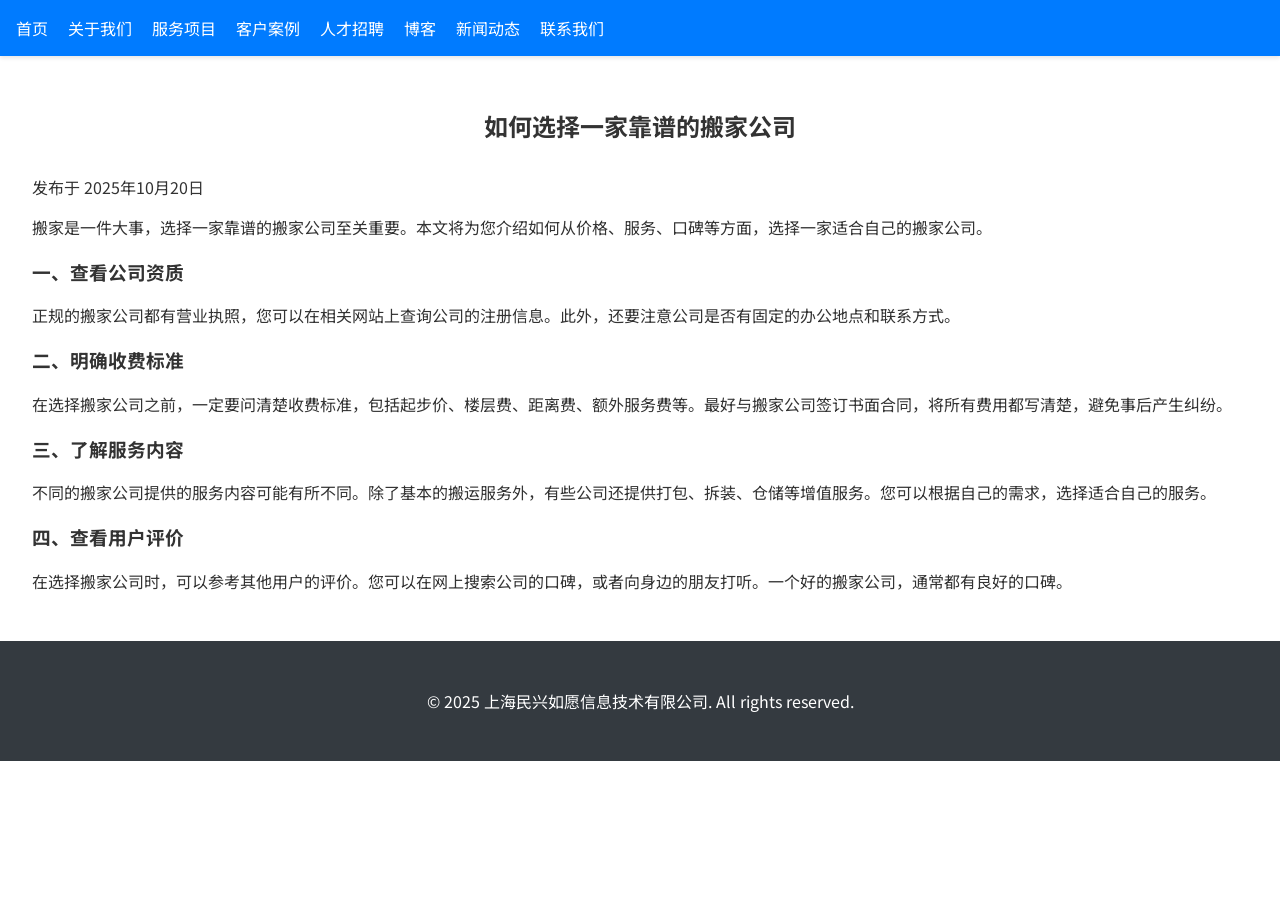
<file: blog-post-1.html>
<!DOCTYPE html>
<html lang="zh-CN">
<head>
    <meta charset="UTF-8">
    <meta name="viewport" content="width=device-width, initial-scale=1.0">
    <title>如何选择一家靠谱的搬家公司 - 上海民兴如愿信息技术有限公司</title>
    <link rel="stylesheet" href="css/style.css">
</head>
<body>
    <header>
        <nav>
            <ul>
                <li><a href="index.html">首页</a></li>
                <li><a href="about.html">关于我们</a></li>
                <li><a href="services.html">服务项目</a></li>
                <li><a href="cases.html">客户案例</a></li>
                <li><a href="careers.html">人才招聘</a></li>
                <li><a href="blog.html">博客</a></li>
                <li><a href="news.html">新闻动态</a></li>
                <li><a href="contact.html">联系我们</a></li>
            </ul>
        </nav>
    </header>
    <main>
        <article class="blog-post-full">
            <h2>如何选择一家靠谱的搬家公司</h2>
            <p class="post-meta">发布于 2025年10月20日</p>
            <p>搬家是一件大事，选择一家靠谱的搬家公司至关重要。本文将为您介绍如何从价格、服务、口碑等方面，选择一家适合自己的搬家公司。</p>
            <h3>一、查看公司资质</h3>
            <p>正规的搬家公司都有营业执照，您可以在相关网站上查询公司的注册信息。此外，还要注意公司是否有固定的办公地点和联系方式。</p>
            <h3>二、明确收费标准</h3>
            <p>在选择搬家公司之前，一定要问清楚收费标准，包括起步价、楼层费、距离费、额外服务费等。最好与搬家公司签订书面合同，将所有费用都写清楚，避免事后产生纠纷。</p>
            <h3>三、了解服务内容</h3>
            <p>不同的搬家公司提供的服务内容可能有所不同。除了基本的搬运服务外，有些公司还提供打包、拆装、仓储等增值服务。您可以根据自己的需求，选择适合自己的服务。</p>
            <h3>四、查看用户评价</h3>
            <p>在选择搬家公司时，可以参考其他用户的评价。您可以在网上搜索公司的口碑，或者向身边的朋友打听。一个好的搬家公司，通常都有良好的口碑。</p>
        </article>
    </main>
    <footer>
        <p>&copy; 2025 上海民兴如愿信息技术有限公司. All rights reserved.</p>
    </footer>
</body>
</html>
</file>
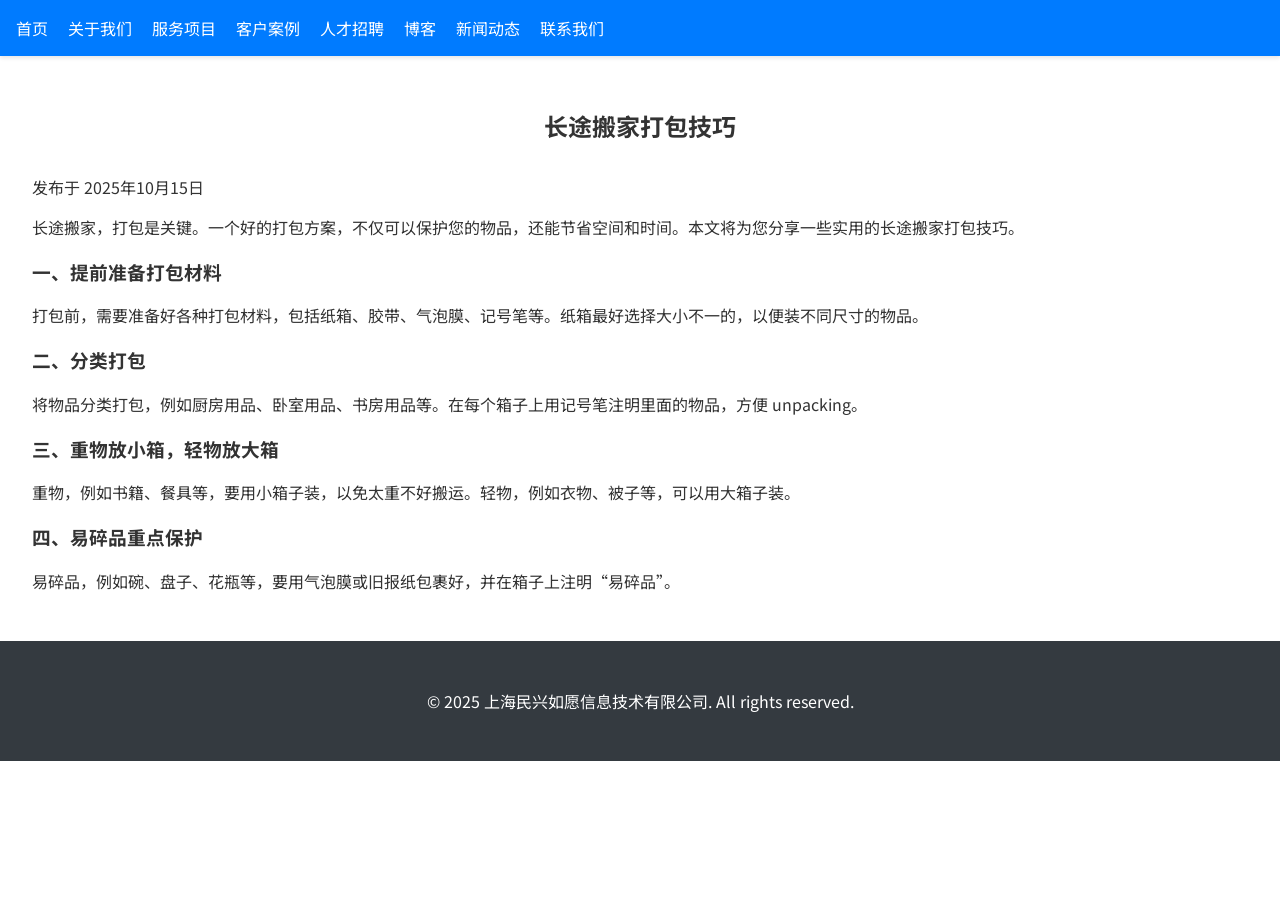
<file: blog-post-2.html>
<!DOCTYPE html>
<html lang="zh-CN">
<head>
    <meta charset="UTF-8">
    <meta name="viewport" content="width=device-width, initial-scale=1.0">
    <title>长途搬家打包技巧 - 上海民兴如愿信息技术有限公司</title>
    <link rel="stylesheet" href="css/style.css">
</head>
<body>
    <header>
        <nav>
            <ul>
                <li><a href="index.html">首页</a></li>
                <li><a href="about.html">关于我们</a></li>
                <li><a href="services.html">服务项目</a></li>
                <li><a href="cases.html">客户案例</a></li>
                <li><a href="careers.html">人才招聘</a></li>
                <li><a href="blog.html">博客</a></li>
                <li><a href="news.html">新闻动态</a></li>
                <li><a href="contact.html">联系我们</a></li>
            </ul>
        </nav>
    </header>
    <main>
        <article class="blog-post-full">
            <h2>长途搬家打包技巧</h2>
            <p class="post-meta">发布于 2025年10月15日</p>
            <p>长途搬家，打包是关键。一个好的打包方案，不仅可以保护您的物品，还能节省空间和时间。本文将为您分享一些实用的长途搬家打包技巧。</p>
            <h3>一、提前准备打包材料</h3>
            <p>打包前，需要准备好各种打包材料，包括纸箱、胶带、气泡膜、记号笔等。纸箱最好选择大小不一的，以便装不同尺寸的物品。</p>
            <h3>二、分类打包</h3>
            <p>将物品分类打包，例如厨房用品、卧室用品、书房用品等。在每个箱子上用记号笔注明里面的物品，方便 unpacking。</p>
            <h3>三、重物放小箱，轻物放大箱</h3>
            <p>重物，例如书籍、餐具等，要用小箱子装，以免太重不好搬运。轻物，例如衣物、被子等，可以用大箱子装。</p>
            <h3>四、易碎品重点保护</h3>
            <p>易碎品，例如碗、盘子、花瓶等，要用气泡膜或旧报纸包裹好，并在箱子上注明“易碎品”。</p>
        </article>
    </main>
    <footer>
        <p>&copy; 2025 上海民兴如愿信息技术有限公司. All rights reserved.</p>
    </footer>
</body>
</html>
</file>
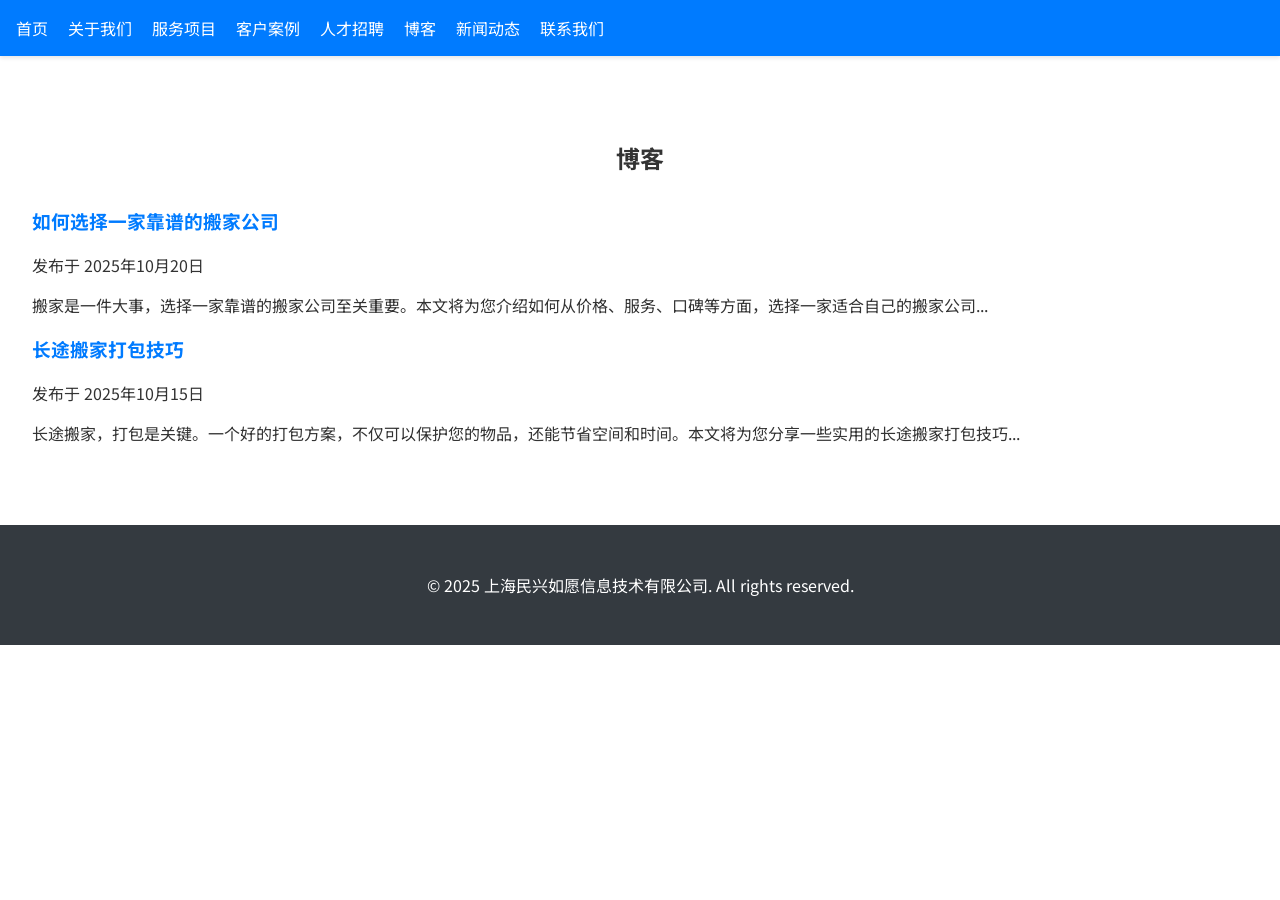
<file: blog.html>
<!DOCTYPE html>
<html lang="zh-CN">
<head>
    <meta charset="UTF-8">
    <meta name="viewport" content="width=device-width, initial-scale=1.0">
    <meta name="description" content="阅读上海民兴如愿信息技术有限公司的博客，获取搬家、旅游等方面的有用信息。">
    <meta name="keywords" content="博客, 搬家技巧, 旅游攻略, 民兴如愿">
    <title>博客 - 上海民兴如愿信息技术有限公司</title>
    <link rel="stylesheet" href="css/style.css">
</head>
<body>
    <header>
        <nav>
            <ul>
                <li><a href="index.html">首页</a></li>
                <li><a href="about.html">关于我们</a></li>
                <li><a href="services.html">服务项目</a></li>
                <li><a href="cases.html">客户案例</a></li>
                <li><a href="careers.html">人才招聘</a></li>
                <li><a href="blog.html">博客</a></li>
                <li><a href="news.html">新闻动态</a></li>
                <li><a href="contact.html">联系我们</a></li>
            </ul>
        </nav>
    </header>
    <main>
        <section id="blog-list">
            <h2>博客</h2>
            <article class="blog-post">
                <h3><a href="blog-post-1.html">如何选择一家靠谱的搬家公司</a></h3>
                <p class="post-meta">发布于 2025年10月20日</p>
                <p>搬家是一件大事，选择一家靠谱的搬家公司至关重要。本文将为您介绍如何从价格、服务、口碑等方面，选择一家适合自己的搬家公司...</p>
            </article>
            <article class="blog-post">
                <h3><a href="blog-post-2.html">长途搬家打包技巧</a></h3>
                <p class="post-meta">发布于 2025年10月15日</p>
                <p>长途搬家，打包是关键。一个好的打包方案，不仅可以保护您的物品，还能节省空间和时间。本文将为您分享一些实用的长途搬家打包技巧...</p>
            </article>
        </section>
    </main>
    <footer>
        <p>&copy; 2025 上海民兴如愿信息技术有限公司. All rights reserved.</p>
    </footer>
</body>
</html>
</file>
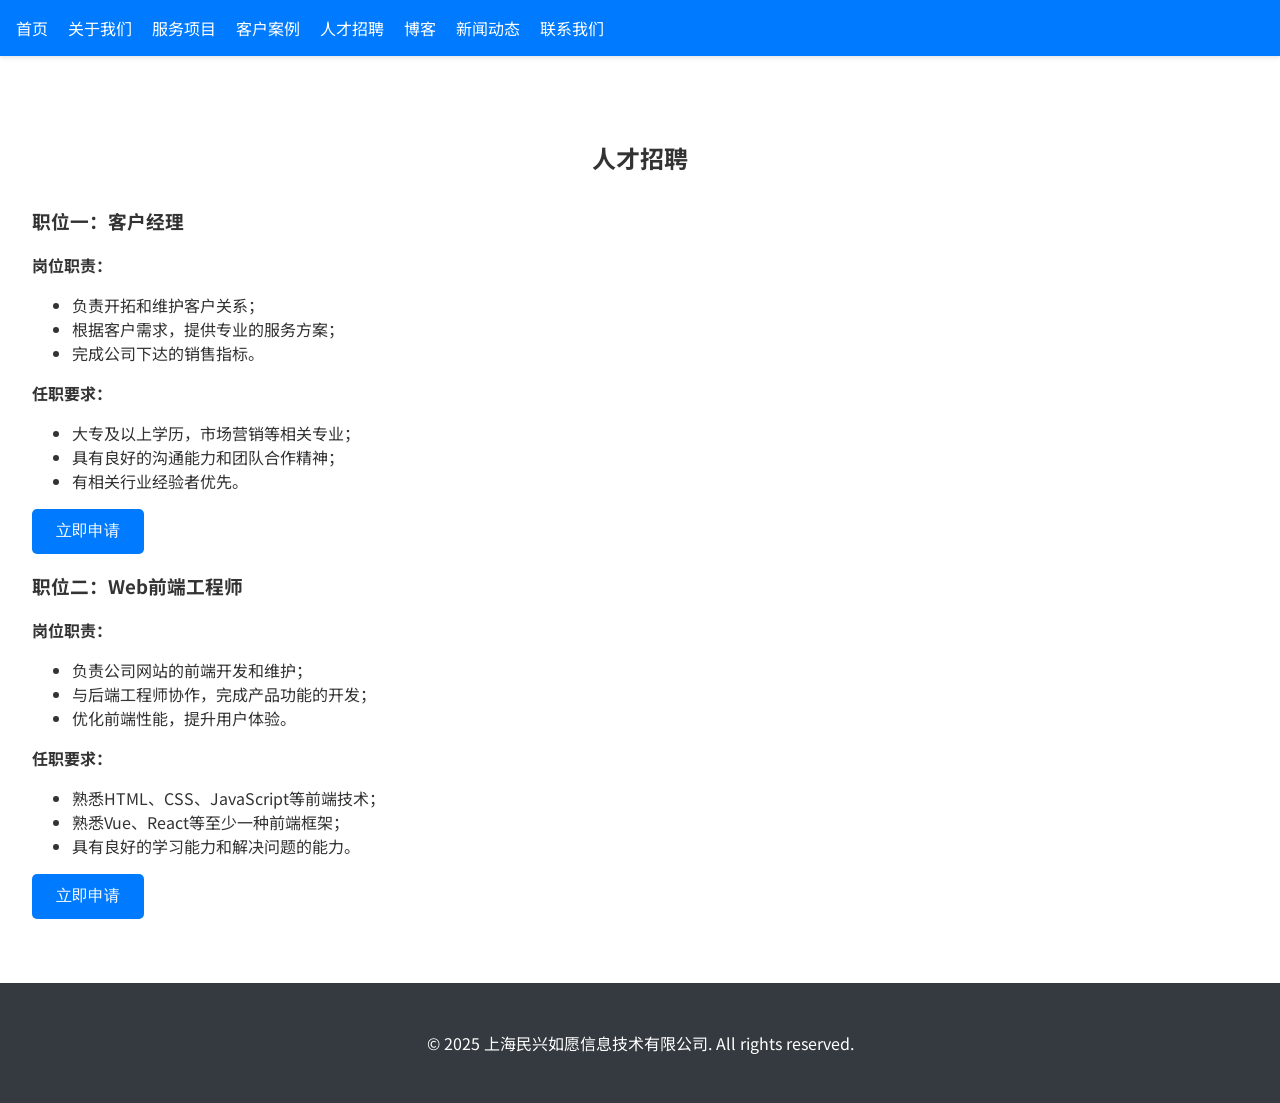
<file: careers.html>
<!DOCTYPE html>
<html lang="zh-CN">
<head>
    <meta charset="UTF-8">
    <meta name="viewport" content="width=device-width, initial-scale=1.0">
    <meta name="description" content="加入上海民兴如愿信息技术有限公司，查看我们的招聘职位。">
    <meta name="keywords" content="人才招聘, 工作机会, 客户经理, 前端工程师, 民兴如愿">
    <title>人才招聘 - 上海民兴如愿信息技术有限公司</title>
    <link rel="stylesheet" href="css/style.css">
</head>
<body>
    <header>
        <nav>
            <ul>
                <li><a href="index.html">首页</a></li>
                <li><a href="about.html">关于我们</a></li>
                <li><a href="services.html">服务项目</a></li>
                <li><a href="cases.html">客户案例</a></li>
                <li><a href="careers.html">人才招聘</a></li>
                <li><a href="blog.html">博客</a></li>
                <li><a href="news.html">新闻动态</a></li>
                <li><a href="contact.html">联系我们</a></li>
            </ul>
        </nav>
    </header>
    <main>
        <section id="careers-list">
            <h2>人才招聘</h2>
            <div class="job">
                <h3>职位一：客户经理</h3>
                <p><strong>岗位职责：</strong></p>
                <ul>
                    <li>负责开拓和维护客户关系；</li>
                    <li>根据客户需求，提供专业的服务方案；</li>
                    <li>完成公司下达的销售指标。</li>
                </ul>
                <p><strong>任职要求：</strong></p>
                <ul>
                    <li>大专及以上学历，市场营销等相关专业；</li>
                    <li>具有良好的沟通能力和团队合作精神；</li>
                    <li>有相关行业经验者优先。</li>
                </ul>
                <button onclick="location.href='mailto:ninxinruyuan@163.com?subject=应聘客户经理岗位'">立即申请</button>
            </div>
            <div class="job">
                <h3>职位二：Web前端工程师</h3>
                <p><strong>岗位职责：</strong></p>
                <ul>
                    <li>负责公司网站的前端开发和维护；</li>
                    <li>与后端工程师协作，完成产品功能的开发；</li>
                    <li>优化前端性能，提升用户体验。</li>
                </ul>
                <p><strong>任职要求：</strong></p>
                <ul>
                    <li>熟悉HTML、CSS、JavaScript等前端技术；</li>
                    <li>熟悉Vue、React等至少一种前端框架；</li>
                    <li>具有良好的学习能力和解决问题的能力。</li>
                </ul>
                <button onclick="location.href='mailto:ninxinruyuan@163.com?subject=应聘Web前端工程师岗位'">立即申请</button>
            </div>
        </section>
    </main>
    <footer>
        <p>&copy; 2025 上海民兴如愿信息技术有限公司. All rights reserved.</p>
    </footer>
</body>
</html>
</file>
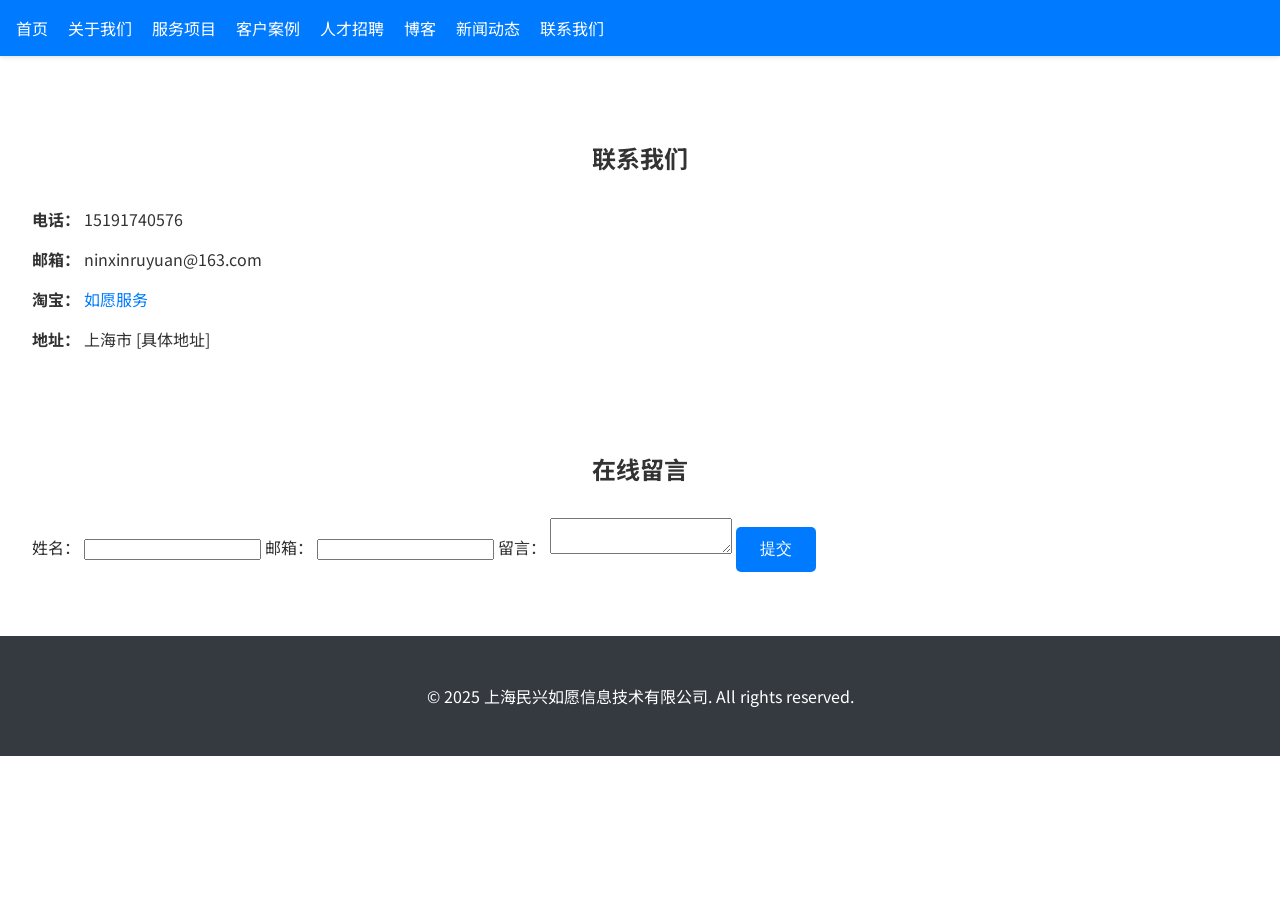
<file: contact.html>
<!DOCTYPE html>
<html lang="zh-CN">
<head>
    <meta charset="UTF-8">
    <meta name="viewport" content="width=device-width, initial-scale=1.0">
    <meta name="description" content="联系上海民兴如愿信息技术有限公司，获取报价或咨询服务。">
    <meta name="keywords" content="联系我们, 联系方式, 在线留言, 民兴如愿">
    <title>联系我们 - 上海民兴如愿信息技术有限公司</title>
    <link rel="stylesheet" href="css/style.css">
</head>
<body>
    <header>
        <nav>
            <ul>
                <li><a href="index.html">首页</a></li>
                <li><a href="about.html">关于我们</a></li>
                <li><a href="services.html">服务项目</a></li>
                <li><a href="cases.html">客户案例</a></li>
                <li><a href="careers.html">人才招聘</a></li>
                <li><a href="blog.html">博客</a></li>
                <li><a href="news.html">新闻动态</a></li>
                <li><a href="contact.html">联系我们</a></li>
            </ul>
        </nav>
    </header>
    <main>
        <section id="contact-info">
            <h2>联系我们</h2>
            <p><strong>电话：</strong> 15191740576</p>
            <p><strong>邮箱：</strong> ninxinruyuan@163.com</p>
            <p><strong>淘宝：</strong> <a href="https://shop428750307.taobao.com/?spm=a21n57.shop_search.0.0.255e77ddQXyDd9" target="_blank">如愿服务</a></p>
            <p><strong>地址：</strong> 上海市 [具体地址]</p>
        </section>
        <section id="contact-form">
            <h2>在线留言</h2>
            <form id="contact-form-id" method="post" action="contact-form-handler.php">
                <label for="name">姓名：</label>
                <input type="text" id="name" name="name" required>
                <label for="email">邮箱：</label>
                <input type="email" id="email" name="email" required>
                <label for="message">留言：</label>
                <textarea id="message" name="message" required></textarea>
                <button type="submit">提交</button>
            </form>
            <div id="form-messages"></div>
        </section>
    </main>
    <footer>
        <p>&copy; 2025 上海民兴如愿信息技术有限公司. All rights reserved.</p>
    </footer>
</body>
</html>
</file>
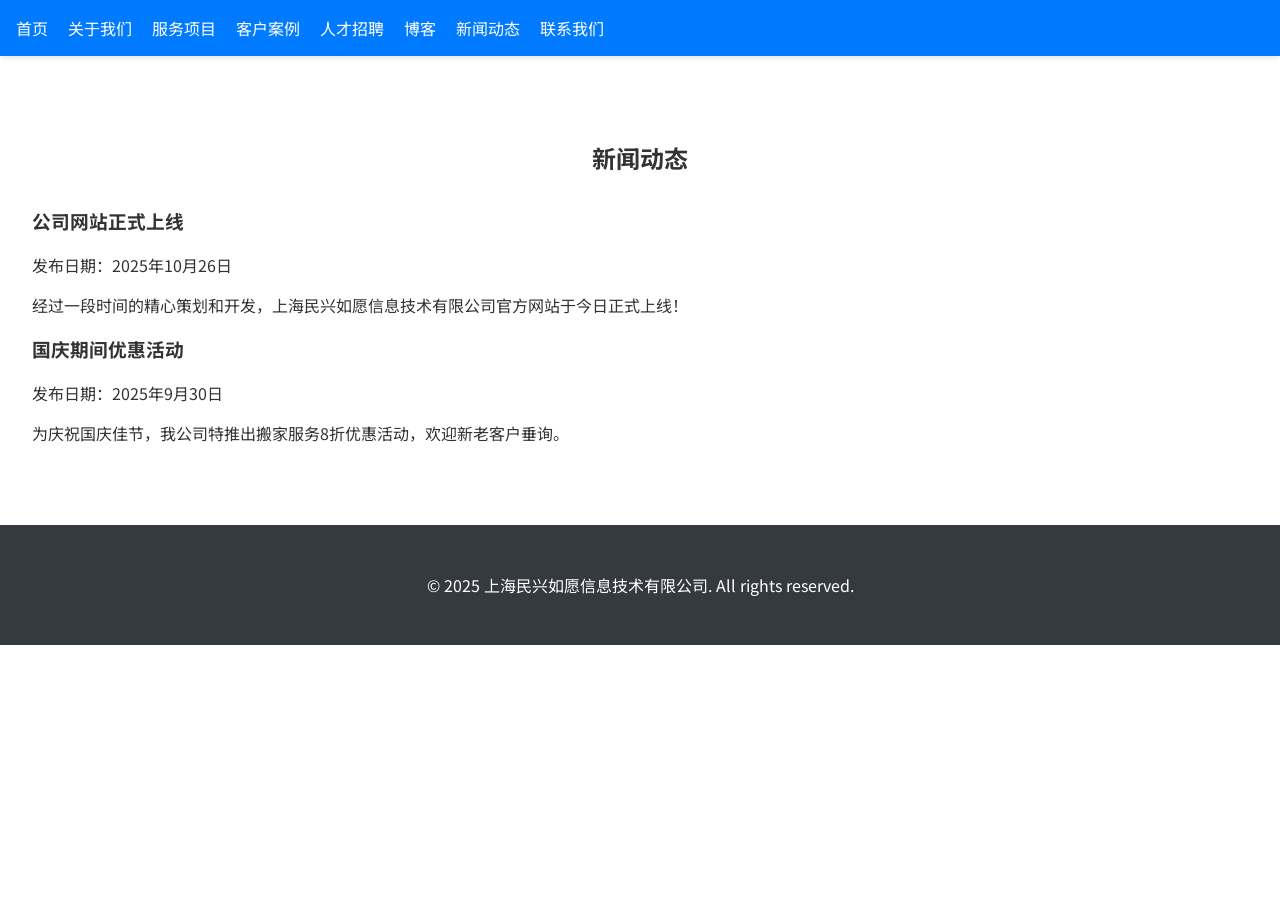
<file: news.html>
<!DOCTYPE html>
<html lang="zh-CN">
<head>
    <meta charset="UTF-8">
    <meta name="viewport" content="width=device-width, initial-scale=1.0">
    <meta name="description" content="获取上海民兴如愿信息技术有限公司的最新新闻和动态。">
    <meta name="keywords" content="公司新闻, 行业动态, 优惠活动, 民兴如愿">
    <title>新闻动态 - 上海民兴如愿信息技术有限公司</title>
    <link rel="stylesheet" href="css/style.css">
</head>
<body>
    <header>
        <nav>
            <ul>
                <li><a href="index.html">首页</a></li>
                <li><a href="about.html">关于我们</a></li>
                <li><a href="services.html">服务项目</a></li>
                <li><a href="cases.html">客户案例</a></li>
                <li><a href="careers.html">人才招聘</a></li>
                <li><a href="blog.html">博客</a></li>
                <li><a href="news.html">新闻动态</a></li>
                <li><a href="contact.html">联系我们</a></li>
            </ul>
        </nav>
    </header>
    <main>
        <section id="news-list">
            <h2>新闻动态</h2>
            <article>
                <h3>公司网站正式上线</h3>
                <p>发布日期：2025年10月26日</p>
                <p>经过一段时间的精心策划和开发，上海民兴如愿信息技术有限公司官方网站于今日正式上线！</p>
            </article>
            <article>
                <h3>国庆期间优惠活动</h3>
                <p>发布日期：2025年9月30日</p>
                <p>为庆祝国庆佳节，我公司特推出搬家服务8折优惠活动，欢迎新老客户垂询。</p>
            </article>
        </section>
    </main>
    <footer>
        <p>&copy; 2025 上海民兴如愿信息技术有限公司. All rights reserved.</p>
    </footer>
</body>
</html>
</file>
<file: css/style.css>
@import url('https://fonts.googleapis.com/css2?family=Noto+Sans+SC:wght@400;700&display=swap');

body {
    font-family: 'Noto Sans SC', sans-serif;
    margin: 0;
    padding: 0;
    color: #333;
}

header {
    background-color: #007bff;
    color: #fff;
    padding: 1rem;
    box-shadow: 0 2px 4px rgba(0,0,0,0.1);
}

nav ul {
    list-style: none;
    margin: 0;
    padding: 0;
}

nav li {
    display: inline-block;
    margin-right: 1rem;
}

nav a {
    color: #fff;
    text-decoration: none;
}

main {
    padding: 2rem;
}

#hero {
    position: relative;
    text-align: center;
    padding: 8rem 0;
    color: #fff;
    overflow: hidden;
}

.slider {
    position: absolute;
    top: 0;
    left: 0;
    width: 300%;
    height: 100%;
    display: flex;
    animation: slide 20s infinite;
}

.slide {
    width: 100%;
    height: 100%;
    background-size: cover;
    background-position: center;
}

.hero-text {
    position: relative;
    z-index: 1;
}

@keyframes slide {
    0% {
        transform: translateX(0);
    }
    33% {
        transform: translateX(-100%);
    }
    66% {
        transform: translateX(-200%);
    }
    100% {
        transform: translateX(0);
    }
}

section {
    padding: 2rem 0;
}

h2 {
    text-align: center;
    margin-bottom: 2rem;
}

#services ul {
    list-style: none;
    padding: 0;
    display: flex;
    justify-content: space-around;
}

.service {
    width: 30%;
    text-align: center;
}

.service img {
    width: 100%;
    height: auto;
    margin-bottom: 1rem;
}

a {
    color: #007bff;
    text-decoration: none;
}

a:hover {
    text-decoration: underline;
}

button {
    background-color: #007bff;
    color: #fff;
    border: none;
    padding: 0.75rem 1.5rem;
    border-radius: 5px;
    cursor: pointer;
    font-size: 1rem;
}

button:hover {
    background-color: #0056b3;
}

footer {
    background-color: #343a40;
    color: #fff;
    padding: 2rem 1rem;
    text-align: center;
}
</file>
